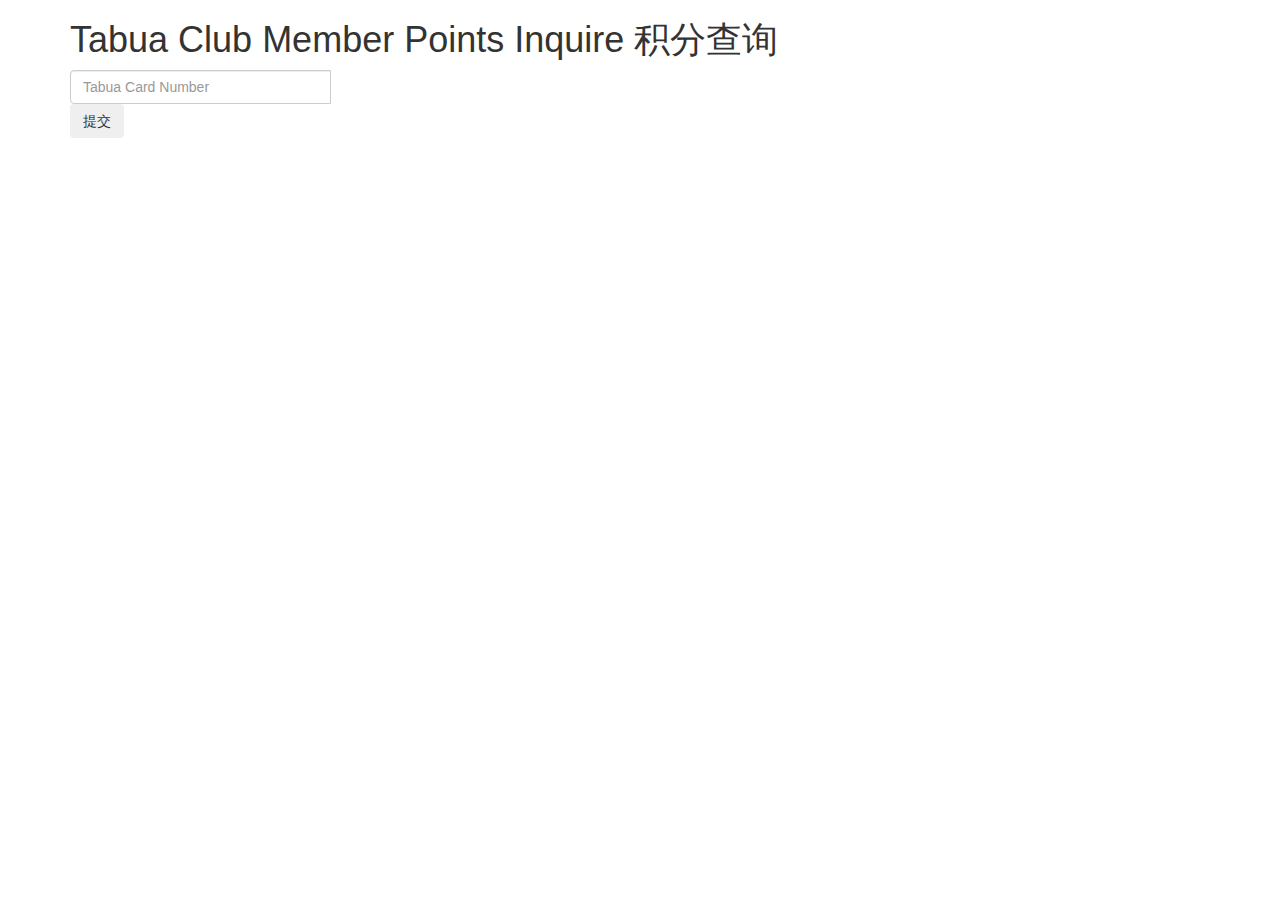
<file: src/main/resources/static/index.html>
<!doctype html>
<html lang="en">
<head>
    <!-- Required meta tags -->
    <meta charset="utf-8">
    <meta name="viewport" content="width=device-width, initial-scale=1, shrink-to-fit=no">
    <!-- Bootstrap CSS -->
    <link rel="stylesheet" href="css/bootstrap.min.css"/>
    <title>Index</title>
</head>
<main role="main" class="container">

    <div class="starter-template">
        <h1>Tabua Club Member Points Inquire 积分查询</h1>
        <!--
        <p class="lead">Use this document as a way to quickly start any new project.<br> All you get is this text and a mostly barebones HTML document.</p>
        -->
    </div>

    <div class="input-group mb-3">
        <input type="text" class="form-control" placeholder="Tabua Card Number" >
        <button class="btn btn-outline-secondary" type="button">提交</button>
    </div>

</main><!-- /.container -->


<script src="js/bootstrap.min.js"></script>
<script src="js/popper.min.js"></script>
<script src="js/jquery-3.3.1.slim.min.js"></script>
</body>
</html>
</file>
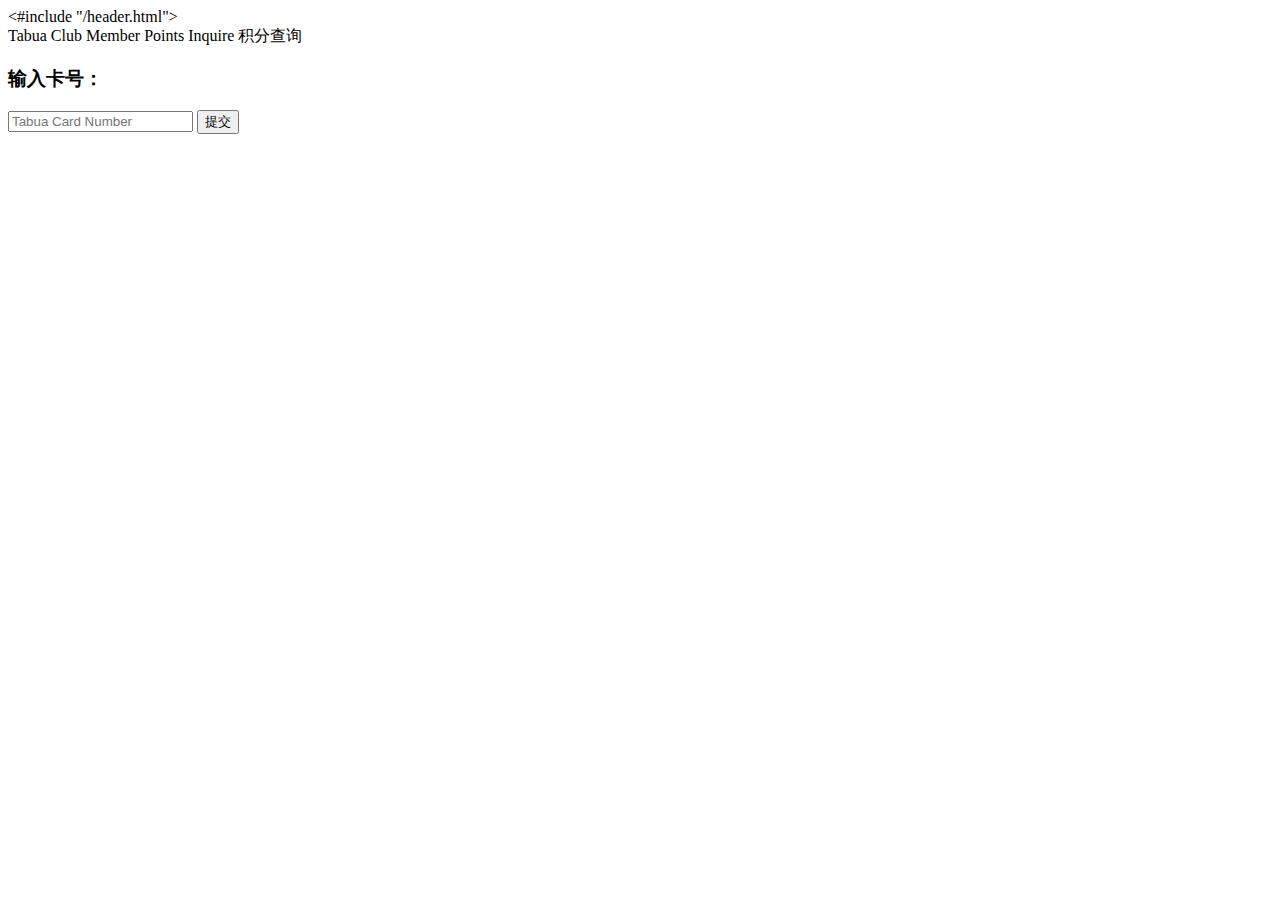
<file: src/main/resources/templates/index.html>
<!doctype html>
<html lang="en">
<head>
    <title>Index</title>
    <#include "/header.html">
</head>
<body>
<!-- 导航栏 -->
<div class="sidebar text-left">
    <nav class="navbar navbar-default" role="navigation">
        <div class="container-fluid">
            <div class="navbar-header">
                <a class="navbar-brand">Tabua Club Member Points Inquire 积分查询</a>
            </div>

        </div>
    </nav>
</div>
<main role="main" class="container">
    <div class="input-group mb-3">
        <form action="/search" method="get">
            <h3>输入卡号：</h3>
            <input id="cardNumber" name="cardNumber"  type="text"  class="form-control" placeholder="Tabua Card Number" >
            <button class="btn btn-outline-secondary" type="submit">提交</button>
        </form>
    </div>
</main><!-- /.container -->
</body>
</html>
</file>
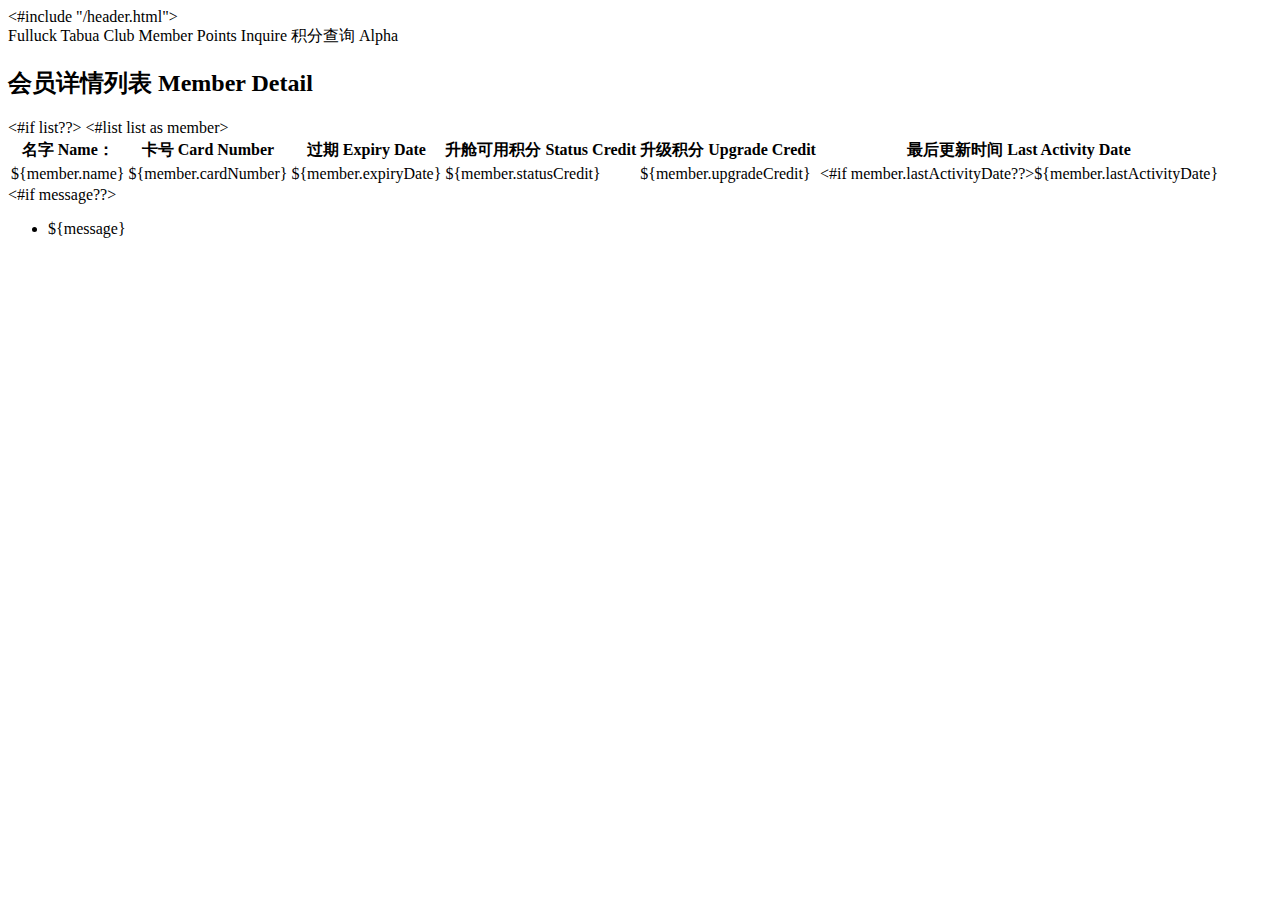
<file: src/main/resources/templates/list.html>
<!doctype html>
<html lang="en">
<head>
    <title>Memeber Detail</title>
    <#include "/header.html">
</head>
<body>
<body>
<!-- 导航栏 -->
<div class="sidebar text-left">
    <nav class="navbar navbar-default" role="navigation">
        <div class="container-fluid">
            <div class="navbar-header">
                <a class="navbar-brand">Fulluck Tabua Club Member Points Inquire 积分查询 Alpha</a>
            </div>

        </div>
    </nav>
</div>
<main role="main" class="container">
    <div class="starter-template">
        <h2>会员详情列表 Member Detail</h2>

        <table class="table">
            <thead>
            <tr>
                <th scope="col">名字 Name：</th>
                <th scope="col">卡号 Card Number</th>
                <th scope="col">过期 Expiry Date</th>
                <th scope="col">升舱可用积分 Status Credit</th>
                <th scope="col">升级积分 Upgrade Credit</th>
                <th scope="col">最后更新时间 Last Activity Date</th>
            </tr>
            </thead>
            <tbody>
            <#if list??>
            <#list list as member>
            <tr>
                <td>${member.name}</td>
                <td>${member.cardNumber}</td>
                <td>${member.expiryDate}</td>
                <td>${member.statusCredit}</td>
                <td>${member.upgradeCredit}</td>
                <td><#if member.lastActivityDate??>${member.lastActivityDate}</#if></td>
            </tr>
            </#list>
            </#if>
            </tbody>
        </table>
        <div>
        <#if message??>
        <ul>
            <li>${message}</li>
        </ul>
         </#if>
    </div>

    </div>

</main><!-- /.container -->
</body>
</html>
</file>
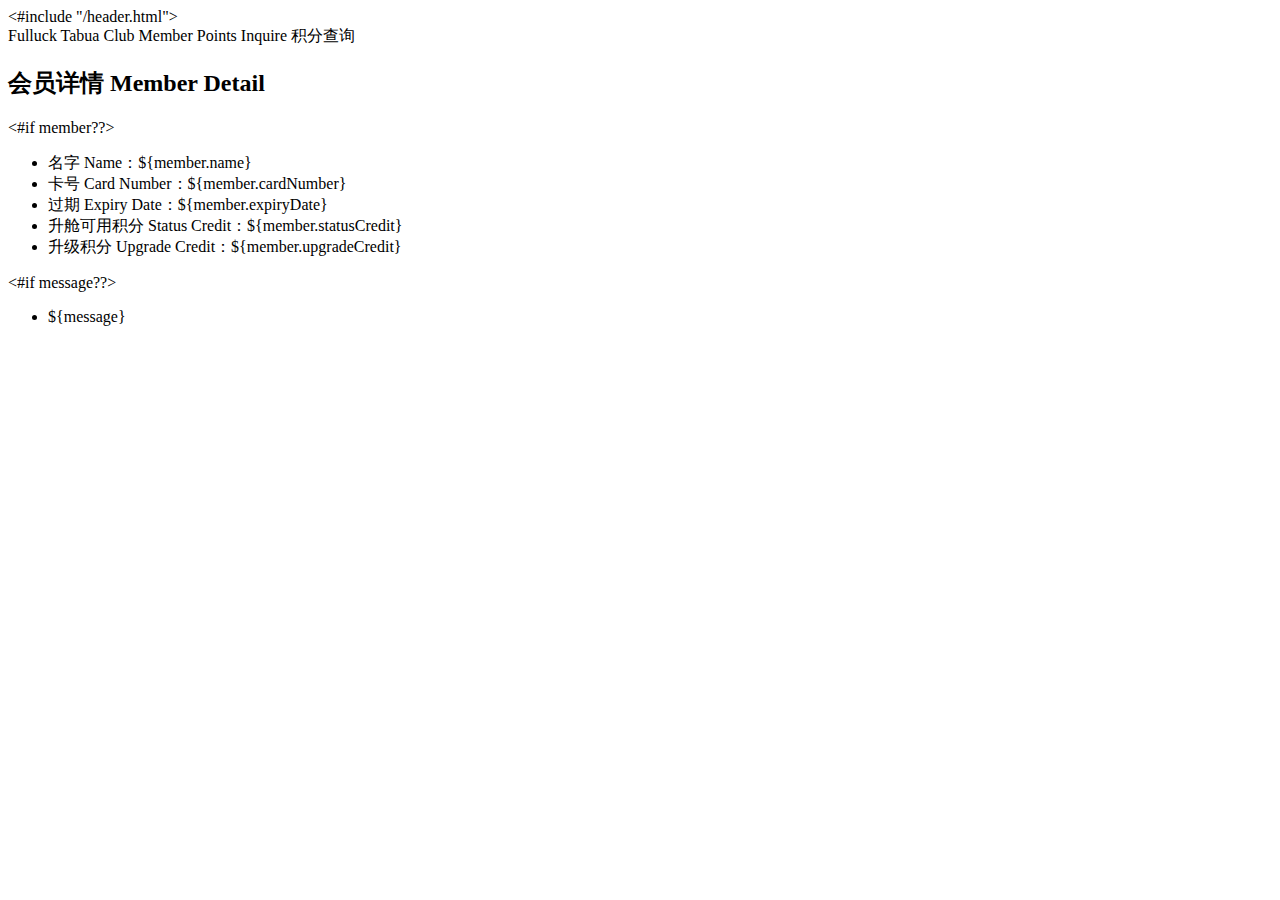
<file: src/main/resources/templates/member.html>
<!doctype html>
<html lang="en">
<head>
    <title>Memeber Detail</title>
    <#include "/header.html">
</head>
<body>
<body>
<!-- 导航栏 -->
<div class="sidebar text-left">
    <nav class="navbar navbar-default" role="navigation">
        <div class="container-fluid">
            <div class="navbar-header">
                <a class="navbar-brand">Fulluck Tabua Club Member Points Inquire 积分查询</a>
            </div>

        </div>
    </nav>
</div>
<main role="main" class="container">
    <div class="starter-template">
        <h2>会员详情 Member Detail</h2>
        <div>
            <#if member??>
            <ul>
                <li>名字 Name：${member.name}</li>
                <li>卡号 Card Number：${member.cardNumber}</li>
                <li>过期 Expiry Date：${member.expiryDate}</li>
                <li>升舱可用积分 Status Credit：${member.statusCredit}</li>
                <li>升级积分 Upgrade Credit：${member.upgradeCredit}</li>
            </ul>
            </#if>
            <#if message??>
            <ul>
                <li>${message}</li>
            </ul>
            </#if>
        </div>
    </div>
</main><!-- /.container -->
</body>
</html>
</file>
